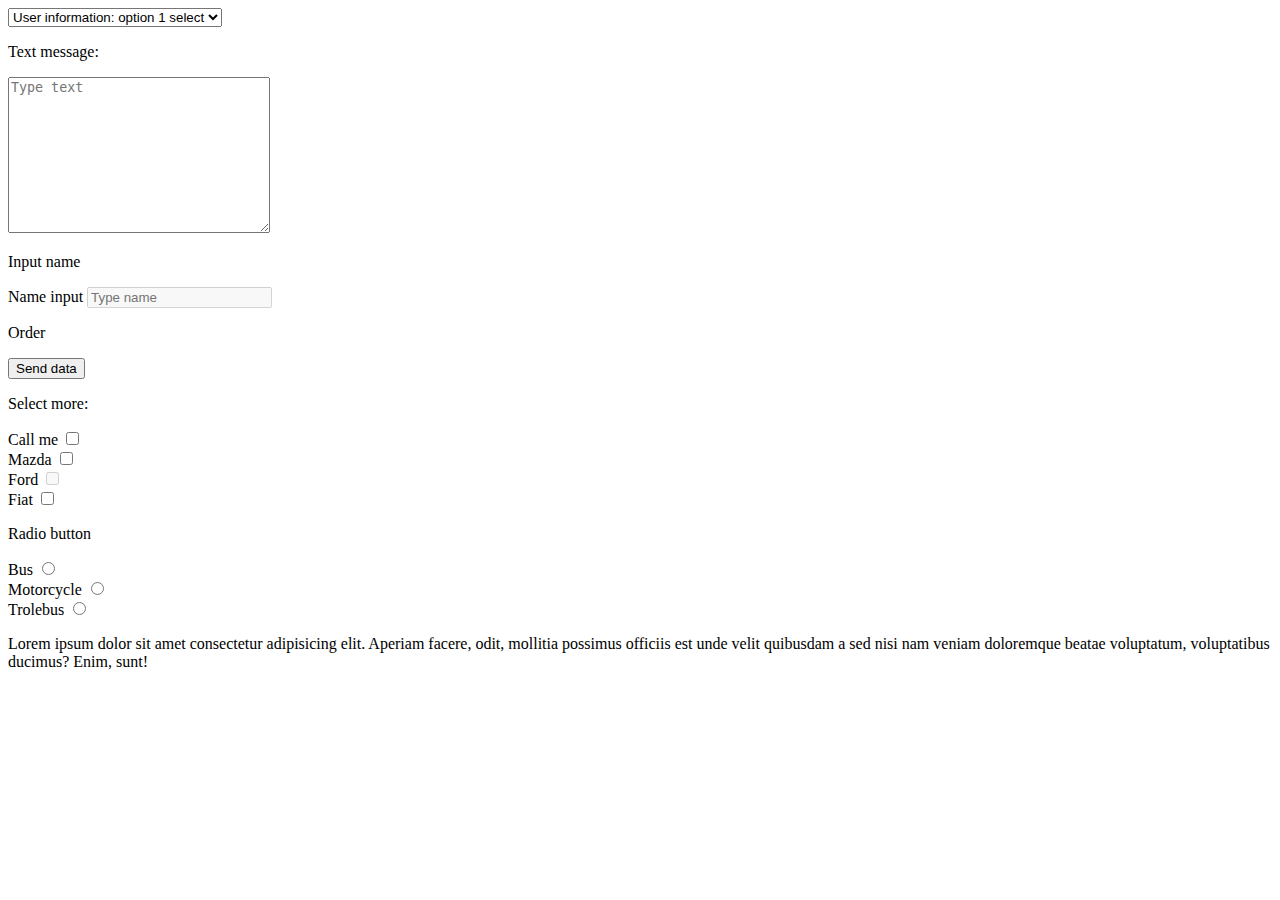
<file: 03/form/index.html>
<!DOCTYPE html>
<html lang="en">
<head>
    <meta charset="UTF-8">
    <meta name="viewport" content="width=device-width, initial-scale=1.0">
    <title>Document</title>
</head>
<body>
    <form action="">
        <select>
            <option value="01">User information: option 1 select</option>
            <option value="delivery1">Доставка кур'єром</option>
            <option disabled value="delivery2">Доставка самовивіз</option>
            <option value="delivery3">Доставка в поштомат</option>
        </select>
        <p>
            Text message:
        </p>
        <!-- <input type="text"> -->
        <textarea placeholder="Type text" cols="30" rows="10"></textarea>
        <p>
            Input name
        </p>
        <label for="name">
            Name input
        </label>
        <input  type="text" placeholder="Type name" disabled id="name">
        <p>
            Order
        </p>
        <input type="submit" value="Send data">
        <p>
            Select more:
        </p>
        <label for="call me">Call me</label>
        <input type="checkbox" name="call" value="call" id="call me">
        <div>
            <label for="car">Mazda</label>
            <input type="checkbox" name="mazda" value="mazda" id="car">
        </div>
        <div>
            <label for="car-Ford">Ford</label>
            <input type="checkbox" disabled name="Ford" value="Ford" id="car-Ford">
        </div>
        <div>
            <label for="car-Fiat">Fiat</label>
            <input type="checkbox" name="Fiat" value="Fiat" id="car-Fiat">
        </div>
        <p>
            Radio button
        </p>
        <div>
            <label for="bus">Bus</label>
            <input type="radio" name="transport" value="bus" id="bus">
        </div>
        <div>
            <label for="motorcycle">Motorcycle</label>
            <input type="radio" name="transport" value="motorcycle" id="motorcycle">
        </div>
        <div>
            <label for="trolebus">Trolebus</label>
            <input type="radio" name="transport" value="trolebus" id="trolebus">
        </div>
        <p>
            Lorem ipsum dolor sit amet consectetur adipisicing elit. Aperiam facere, odit, mollitia possimus officiis est unde velit quibusdam a sed nisi nam veniam doloremque beatae voluptatum, voluptatibus ducimus? Enim, sunt!
        </p>
    </form>
</body>
</html>
</file>
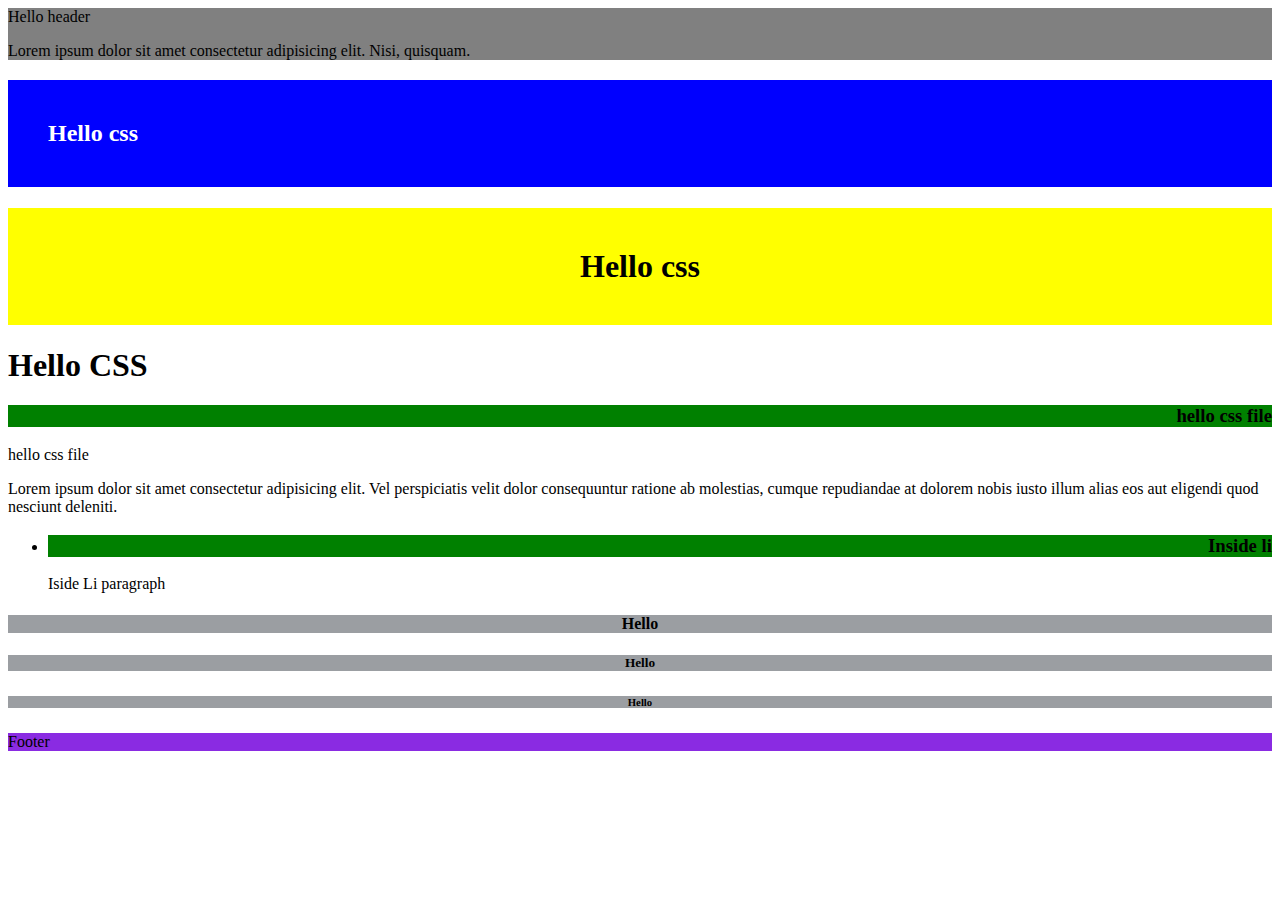
<file: 03/style/index.html>
<!DOCTYPE html>
<html lang="en">
<head>
    <meta charset="UTF-8">
    <meta name="viewport" content="width=device-width, initial-scale=1.0">
    <title>Document</title>    
    <link rel="stylesheet" href="mypage.css">
    <style>
        h2{
            background-color: blue; 
            color: white;
            padding: 40px;
        }
        /* h1{
            background-color: rgb(255, 145, 0); 
            color: rgb(8, 8, 8);
            padding: 40px;
        } */
    </style>

</head>
<body>
    <header>
        Hello header
        <div>
            <p>
                Lorem ipsum dolor sit amet consectetur adipisicing elit. Nisi, quisquam.
            </p>
        </div>
    </header>
    <h2>
        Hello css
    </h2>
    <h1 style="background-color: yellow; padding: 40px; text-align: center;">
        Hello css
    </h1>
    <h1>
        Hello CSS
    </h1>
    <h3>
        hello css file
    </h3>
    <section>
        hello css file
    </h3>
    <p>
        Lorem ipsum dolor sit amet consectetur adipisicing elit. Vel perspiciatis velit dolor consequuntur ratione ab molestias, cumque repudiandae at dolorem nobis iusto illum alias eos aut eligendi quod nesciunt deleniti.
    </p>
    </section>
    <ul>
        <li>
            <h3>Inside li</h3>
            <p>Iside Li paragraph</p>
        </li>
    </ul>
    <section>
        <h4>Hello</h4>
        <h5>Hello</h5>
        <h6>Hello</h6>
    </section>
    <footer>
        Footer
    </footer>
</body>
</html>
</file>
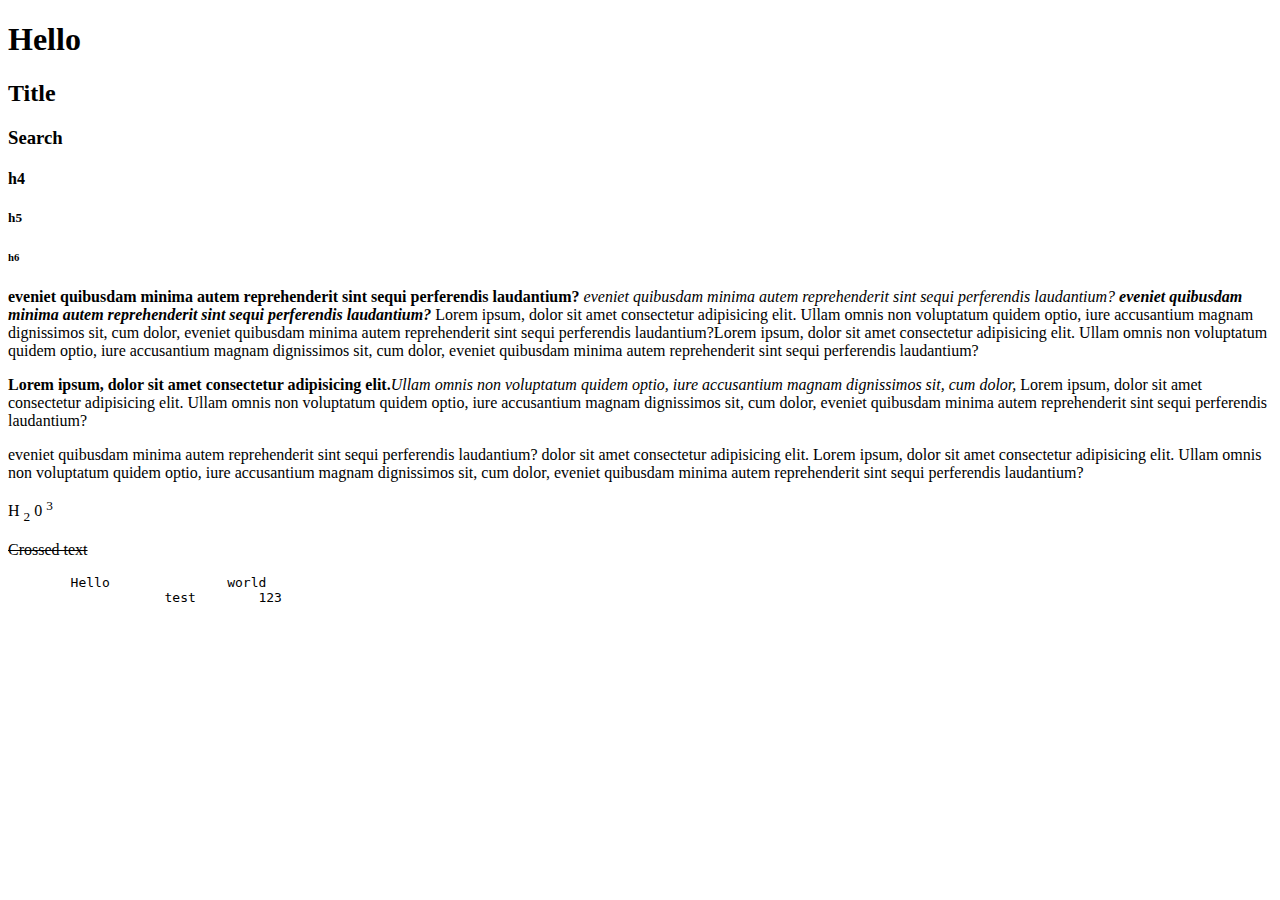
<file: 01/myPage.html>
<!DOCTYPE html>
<html lang="en">
<head>
    <meta charset="UTF-8">
    <meta name="viewport" content="width=device-width, initial-scale=1.0">
    <title>Document</title>
</head>
<body>
    <!-- Коментар створюється так ctrl+/ -->
    <!-- Заголовки h1-6 -->
    <!-- Швидкий набір заголовків h1-6+Tab -->
    <h1>Hello</h1>
    <h2>Title</h2>
    <h3>Search</h3>
    <h4>h4</h4>
    <h5>h5</h5>
    <h6>h6</h6>
    <p>
        <!-- Жирний шрифт-<strong></strong>, курсив-<em></em>, параграф-<p></p>,
             старий курсив-<i></i>, розмал.текст в окрем. кол.-<span></span>, дозволяє напис. слова в різних рядках-<pre></pre>, старий жирний шрифт-<b></b>. -->
        <strong>
            eveniet quibusdam minima autem reprehenderit sint sequi perferendis laudantium?
        </strong>
        <em>
            eveniet quibusdam minima autem reprehenderit sint sequi perferendis laudantium?
        </em>
        <strong>
            <em>
                eveniet quibusdam minima autem reprehenderit sint sequi perferendis laudantium?
            </em>
        </strong>
        Lorem ipsum, dolor sit amet consectetur adipisicing elit. Ullam omnis non voluptatum quidem optio, iure accusantium magnam dignissimos sit, cum dolor, eveniet quibusdam minima autem reprehenderit sint sequi perferendis laudantium?Lorem ipsum, dolor sit amet consectetur adipisicing elit. Ullam omnis non voluptatum quidem optio, iure accusantium magnam dignissimos sit, cum dolor, eveniet quibusdam minima autem reprehenderit sint sequi perferendis laudantium?
    </p>
    <p>
        <b>Lorem ipsum, dolor sit amet consectetur adipisicing elit.</b><i>Ullam omnis non voluptatum quidem optio, iure accusantium magnam dignissimos sit, cum dolor,</i>
        Lorem ipsum, dolor sit amet consectetur adipisicing elit. Ullam omnis non voluptatum quidem optio, iure accusantium magnam dignissimos sit, cum dolor, eveniet quibusdam minima autem reprehenderit sint sequi perferendis laudantium?
    </p>
    <p>
        <span>
            eveniet quibusdam minima autem reprehenderit sint sequi perferendis laudantium?
        </span>
        <span>
            dolor sit amet consectetur adipisicing elit.
        </span>
        Lorem ipsum, dolor sit amet consectetur adipisicing elit. Ullam omnis non voluptatum quidem optio, iure accusantium magnam dignissimos sit, cum dolor, eveniet quibusdam minima autem reprehenderit sint sequi perferendis laudantium?
    </p>
    <p>
        H <sub>2</sub>  0 <sup>3</sup>
    </p>
    <p>
        <del>Crossed text</del>
    </p>
    <pre>
        Hello               world
                    test        123
    </pre>
</body>
</html>
</file>
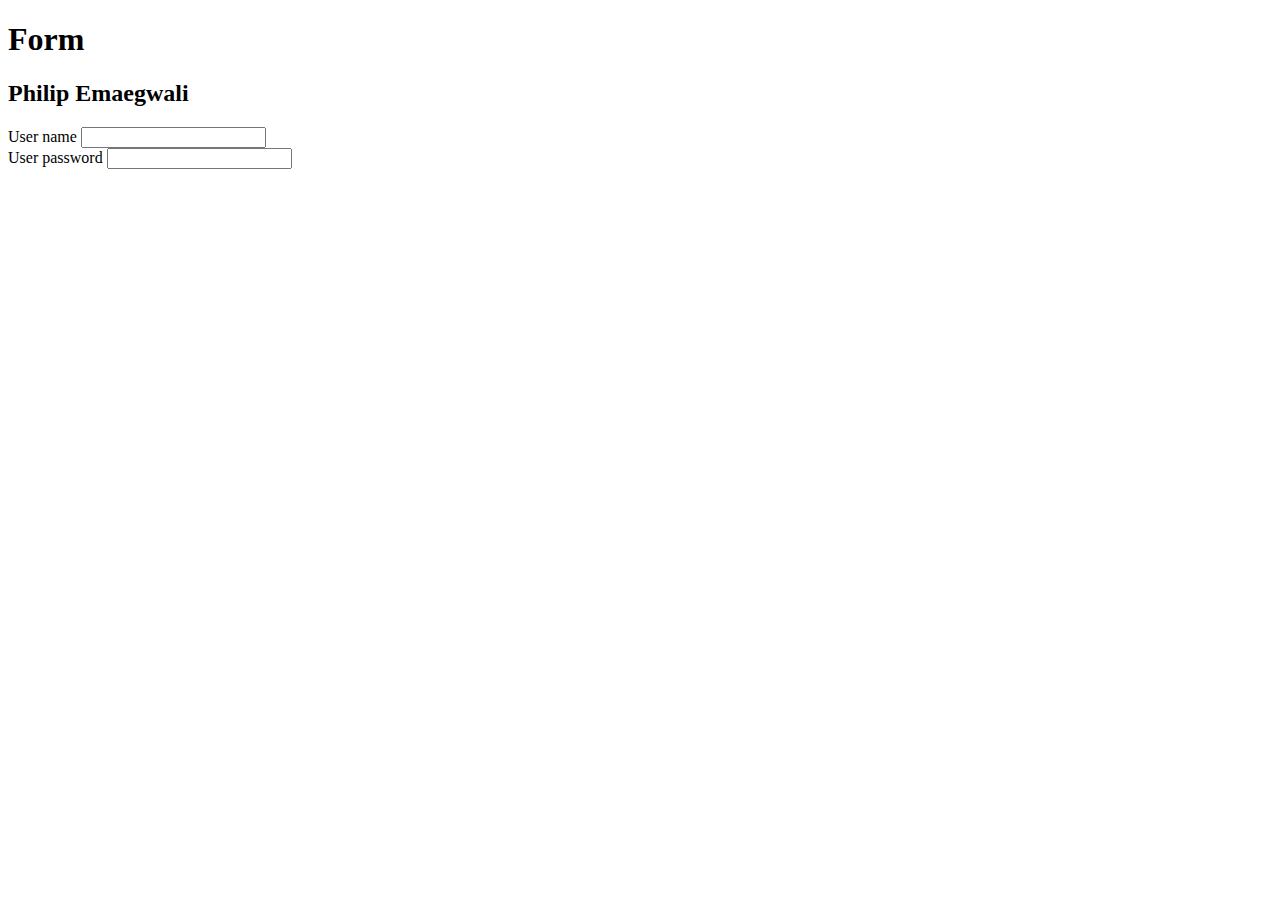
<file: 02/form.html>
<!DOCTYPE html>
<html lang="en">
<head>
    <meta charset="UTF-8">
    <meta name="viewport" content="width=device-width, initial-scale=1.0">
    <title>Document</title>
</head>
<body>
    <h1>
        Form
    </h1>
    <h2>
        Philip Emaegwali
    </h2>
    <form action="">
        <div>
            <label for="username">User name</label>
            <input type="text" id="username">
        </div>
        <div>
            <label for="pass">User password</label>
            <input type="password" id="pass" >
        </div>
    </form>
</body>
</html>
</file>
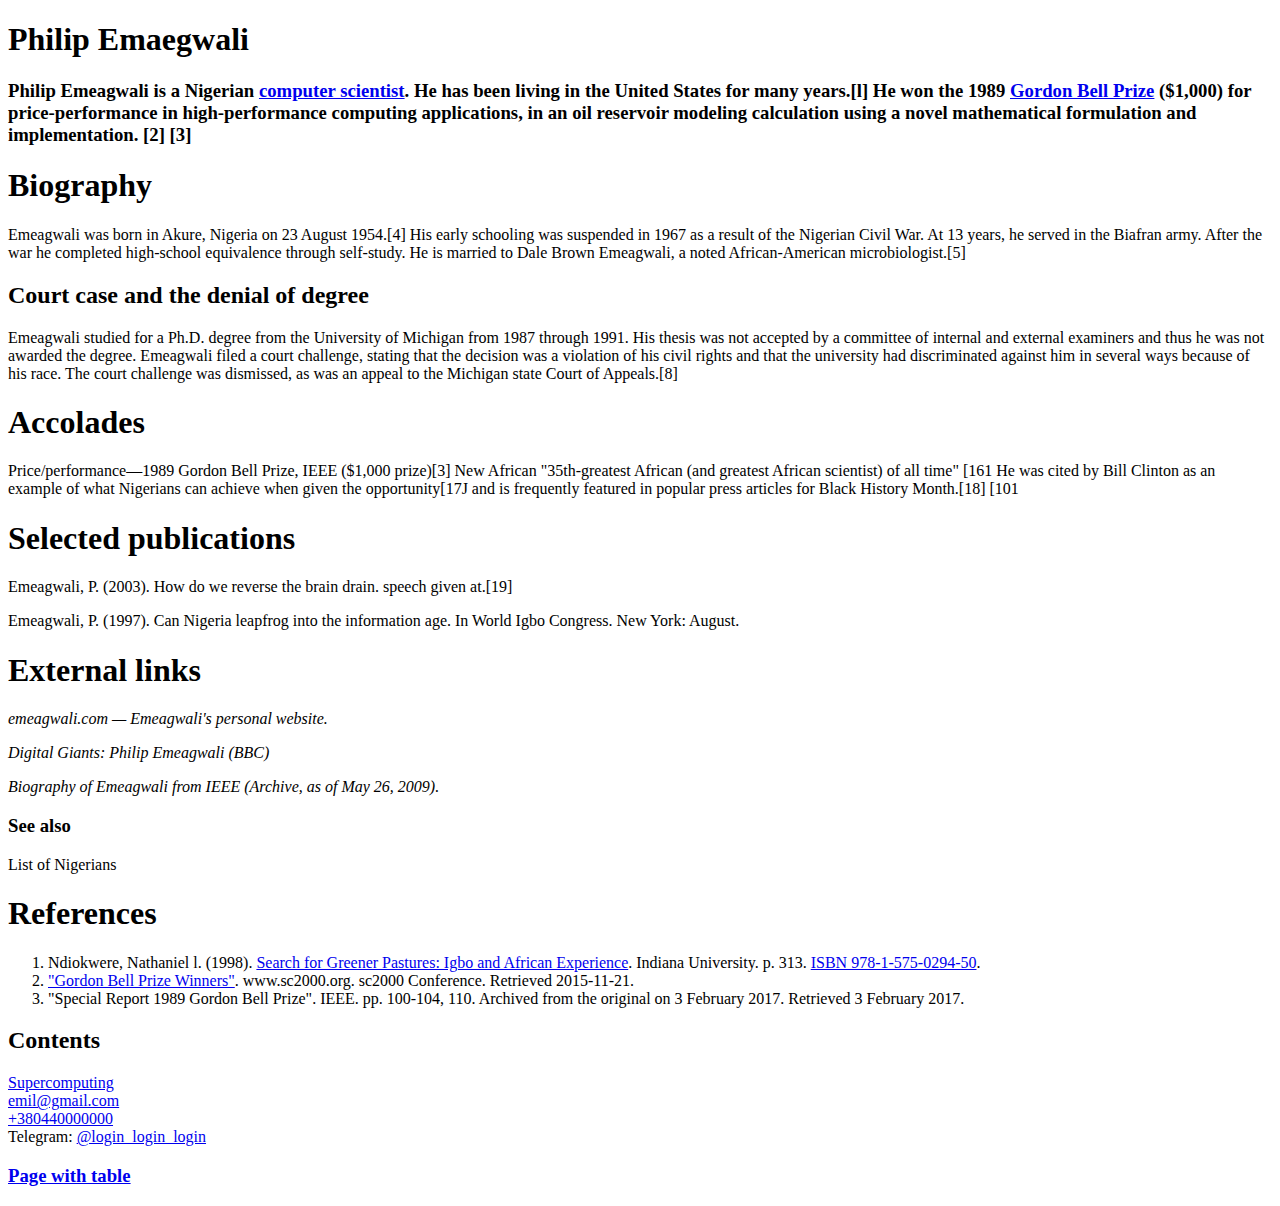
<file: 02/hw02-PDF.html>
<!DOCTYPE html>
<html lang="en">
<head>
    <meta charset="UTF-8">
    <meta name="viewport" content="width=device-width, initial-scale=1.0">
    <title>Document</title>
</head>
<body>
    <h1>
        Philip Emaegwali
    </h1>
    <h3>
    <strong>  
    Philip Emeagwali is a Nigerian <a href="#" target="_blank">computer scientist</a>. He has been living in the United States for many years.[l] He won the 1989 <a href="#" target="_blank">Gordon Bell Prize</a> ($1,000) for
price-performance in high-performance computing applications, in an oil reservoir modeling calculation using a novel mathematical formulation and
implementation. [2] [3]
</strong>
    </h3>
    <h1>
        Biography
    </h1>
    <p>
        Emeagwali was born in Akure, Nigeria on 23 August 1954.[4] His early schooling was suspended in 1967 as a result of the Nigerian Civil War. At 13 years, he served
in the Biafran army. After the war he completed high-school equivalence through self-study. He is married to Dale Brown Emeagwali, a noted African-American
microbiologist.[5]
    </p>
    <h2>
        Court case and the denial of degree
    </h2>
    <p>
        Emeagwali studied for a Ph.D. degree from the University of Michigan from 1987 through 1991. His thesis was not accepted by a committee of internal and external
examiners and thus he was not awarded the degree. Emeagwali filed a court challenge, stating that the decision was a violation of his civil rights and that the
university had discriminated against him in several ways because of his race. The court challenge was dismissed, as was an appeal to the Michigan state Court of
Appeals.[8]
    </p>
    <h1>
        Accolades
    </h1>
    <p>
        Price/performance—1989 Gordon Bell Prize, IEEE ($1,000 prize)[3]
New African "35th-greatest African (and greatest African scientist) of all time" [161
He was cited by Bill Clinton as an example of what Nigerians can achieve when given the opportunity[17J and is frequently featured in popular press articles for
Black History Month.[18] [101
    </p>
    <h1>
        Selected publications
    </h1>
    <p>
        Emeagwali, P. (2003). How do we reverse the brain drain. speech given at.[19]
    </p>  
    <p>   
        Emeagwali, P. (1997). Can Nigeria leapfrog into the information age. In World Igbo Congress. New York: August.
   </p>
    <h1>
        External links
    </h1>
        <i>
            <p>
                emeagwali.com — Emeagwali's personal website.
            </p>
            <p>
                Digital Giants: Philip Emeagwali (BBC)
            </p>
            <p>
                Biography of Emeagwali from IEEE (Archive, as of May 26, 2009).
            </p>
        </i>
    <h3>
        See also
    </h3>
    <p>
        List of Nigerians
    </p>
    <h1>
        References
    </h1>
    <ol>
        <li>Ndiokwere, Nathaniel l. (1998). <a href="#" target="_blank">Search for Greener Pastures: Igbo and African Experience</a>. Indiana University. p. 313. <a href="#" target="_blank">ISBN 978-1-575-0294-50</a>.</li>
        <li><a href="#" target="_blank">"Gordon Bell Prize Winners"</a>. www.sc2000.org. sc2000 Conference. Retrieved 2015-11-21.</li>
        <li>"Special Report 1989 Gordon Bell Prize". IEEE. pp. 100-104, 110. Archived from the original on 3 February 2017. Retrieved 3 February 2017.</li>
    </ol>
    <h2>
        Contents
    </h2>
    <a href="#" target="_blank">Supercomputing</a>
    <br>
    <a href="mailto:hw02@gmail.com">emil@gmail.com</a>
    <br>
    <a href="tel:+380440000000">+380440000000</a>
    <br>
    Telegram:
    <a href="#" target="_blank">@login_login_login</a>
    <br>
    <h3>
    <a href="HW02-table.html" target="_blank">Page with table</a>
    </h3>
</body>
</html>
</file>
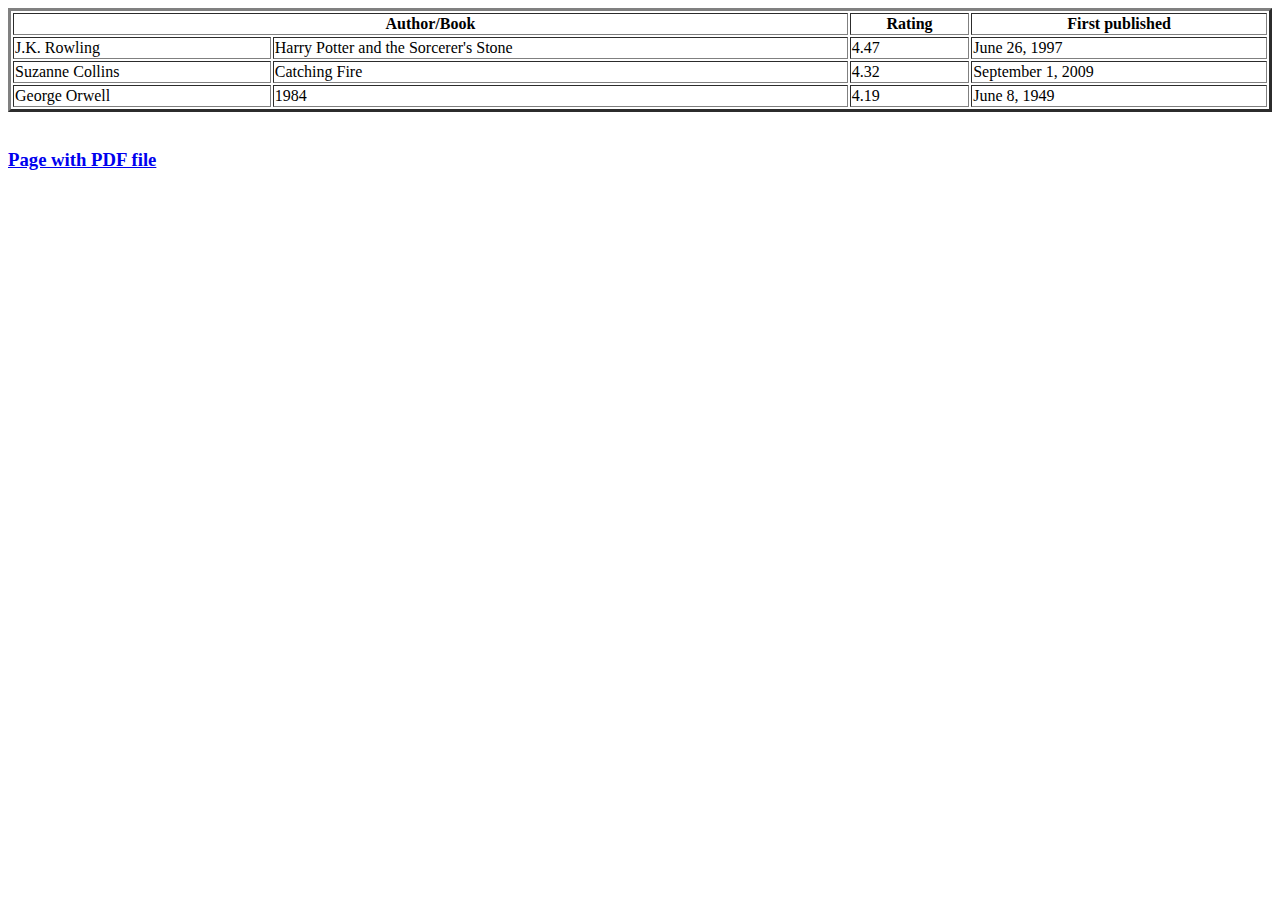
<file: 02/hw02-table.html>
<!DOCTYPE html>
<html lang="en">
<head>
    <meta charset="UTF-8">
    <meta name="viewport" content="width=device-width, initial-scale=1.0">
    <title>Document</title>
</head>
<body>

    <table border="3" style="width: 100%;">
        <thead>
            <tr>
                <th colspan="2">
                    Author/Book
                </th>
                
                <th>
                    Rating
                </th>

                <th>
                    First published
                </th>
            </tr>
        </thead>
        <tbody>
            <tr>
                <td>
                    J.K. Rowling
                </td>

                <td>
                    Harry Potter and the Sorcerer's Stone
                </td>

                <td>
                    4.47
                </td>
                <td>
                    June 26, 1997
                </td>
            </tr>
            <tr>
                <td>
                    Suzanne Collins
                </td>

                <td>
                    Catching Fire
                </td>

                <td>
                    4.32
                </td>
                <td>
                    September 1, 2009
                </td>
            </tr>
            <tr>
                <td>
                    George Orwell
                </td>

                <td>
                    1984
                </td>

                <td>
                    4.19
                </td>
                <td>
                    June 8, 1949
                </td>
            </tr>
        </tbody>
    </table>
    <br>
    <h3>
    <a href="HW02-PDF.html" target="_blank">Page with PDF file</a>
    </h3>
</body>
</html>
</file>
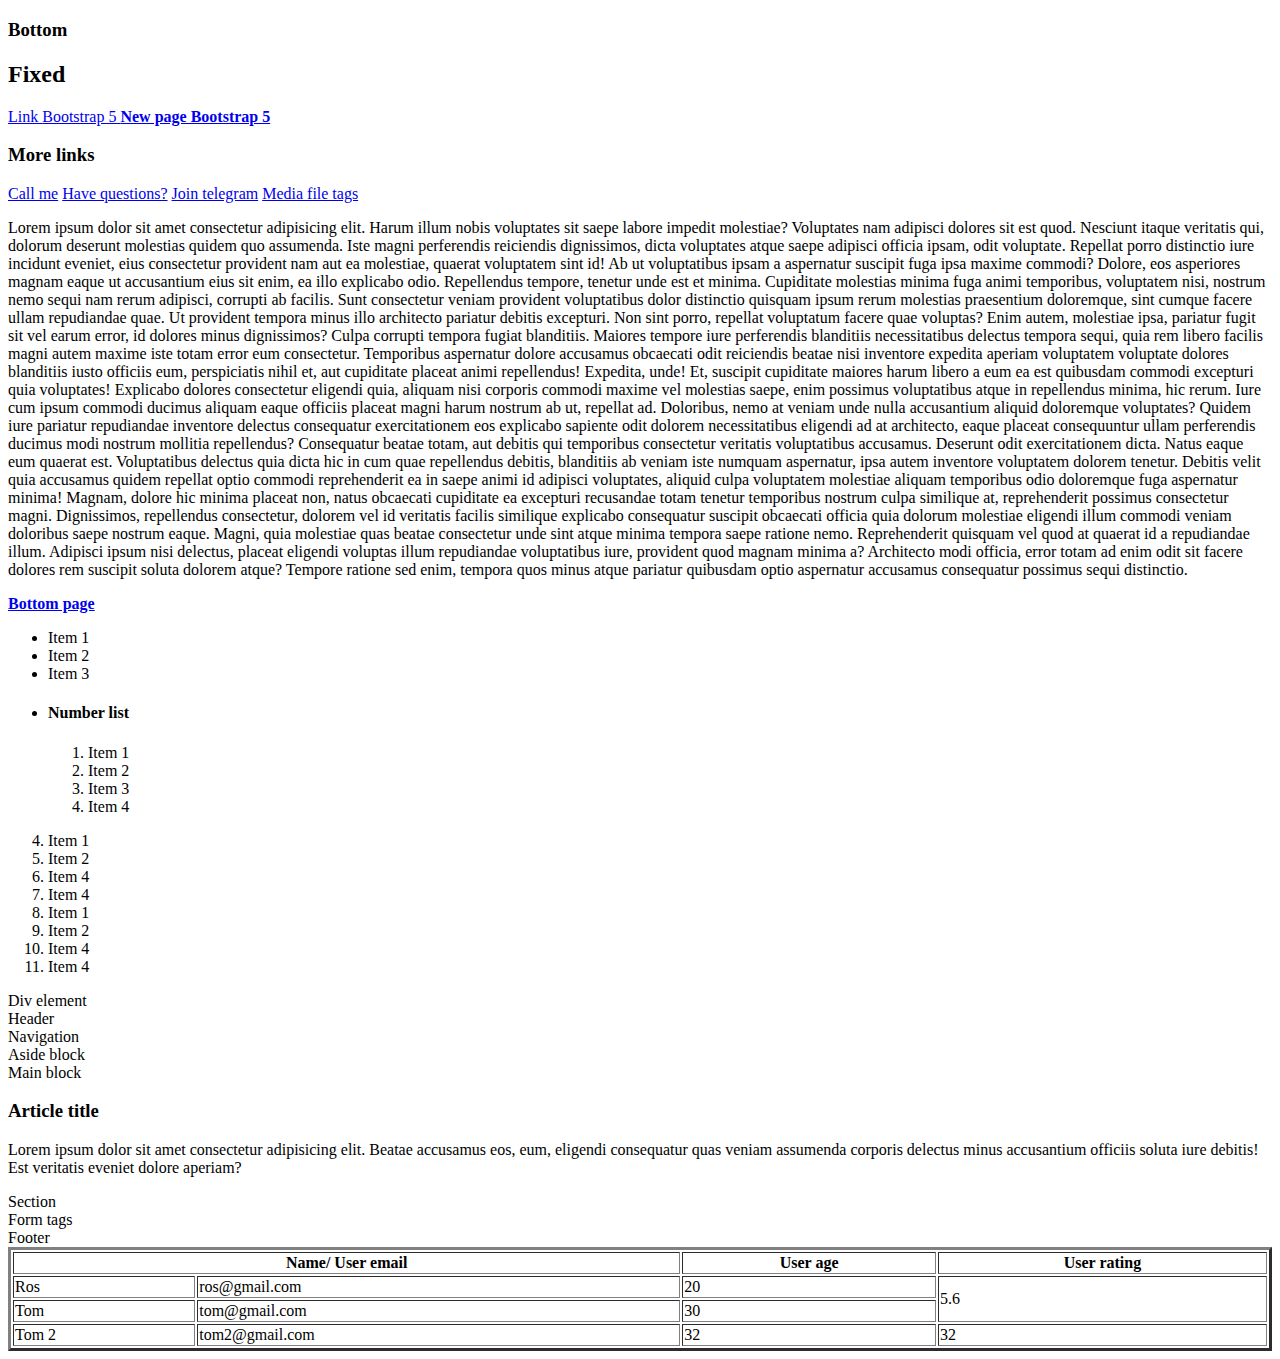
<file: 02/test.html>
<!DOCTYPE html>
<html lang="en">
<head>
    <meta charset="UTF-8">
    <meta name="viewport" content="width=device-width, initial-scale=1.0">
    <title>Document</title>
</head>
<body>
    <h3 id="bottom">
        Bottom
    </h3>
    <h2>
        Fixed
    </h2>
    <!-- Гіпер посилання-<a href=""></a>, <a href="" target="_blank"></a> -->
    <a href="#">
        Link
    </a>
    <a href="https://getbootstrap.com/">
        Bootstrap 5
    </a>
    
    <strong>
    <a href="https://getbootstrap.com/" target="_blank">
        New page Bootstrap 5
    </a>    
    </strong>
    <h3>
        More links
    </h3>
    <a href="tel:+306212312123">Call me</a>
    <a href="mailto:test@gmail.com">Have questions?</a>
    <a href="https://group.terwqrewr.com/">Join telegram</a>
    <a href="media.html" target="_blank">Media file tags</a>
    <!-- <a href="C:\My education\02\media.html" target="_blank">Media page 2</a> це приклад невірного вказування шляху -->
    <p>
        Lorem ipsum dolor sit amet consectetur adipisicing elit. Harum illum nobis voluptates sit saepe labore impedit molestiae? Voluptates nam adipisci dolores sit est quod. Nesciunt itaque veritatis qui, dolorum deserunt molestias quidem quo assumenda. Iste magni perferendis reiciendis dignissimos, dicta voluptates atque saepe adipisci officia ipsam, odit voluptate. Repellat porro distinctio iure incidunt eveniet, eius consectetur provident nam aut ea molestiae, quaerat voluptatem sint id! Ab ut voluptatibus ipsam a aspernatur suscipit fuga ipsa maxime commodi? Dolore, eos asperiores magnam eaque ut accusantium eius sit enim, ea illo explicabo odio. Repellendus tempore, tenetur unde est et minima. Cupiditate molestias minima fuga animi temporibus, voluptatem nisi, nostrum nemo sequi nam rerum adipisci, corrupti ab facilis. Sunt consectetur veniam provident voluptatibus dolor distinctio quisquam ipsum rerum molestias praesentium doloremque, sint cumque facere ullam repudiandae quae. Ut provident tempora minus illo architecto pariatur debitis excepturi. Non sint porro, repellat voluptatum facere quae voluptas? Enim autem, molestiae ipsa, pariatur fugit sit vel earum error, id dolores minus dignissimos? Culpa corrupti tempora fugiat blanditiis. Maiores tempore iure perferendis blanditiis necessitatibus delectus tempora sequi, quia rem libero facilis magni autem maxime iste totam error eum consectetur. Temporibus aspernatur dolore accusamus obcaecati odit reiciendis beatae nisi inventore expedita aperiam voluptatem voluptate dolores blanditiis iusto officiis eum, perspiciatis nihil et, aut cupiditate placeat animi repellendus! Expedita, unde! Et, suscipit cupiditate maiores harum libero a eum ea est quibusdam commodi excepturi quia voluptates! Explicabo dolores consectetur eligendi quia, aliquam nisi corporis commodi maxime vel molestias saepe, enim possimus voluptatibus atque in repellendus minima, hic rerum. Iure cum ipsum commodi ducimus aliquam eaque officiis placeat magni harum nostrum ab ut, repellat ad. Doloribus, nemo at veniam unde nulla accusantium aliquid doloremque voluptates? Quidem iure pariatur repudiandae inventore delectus consequatur exercitationem eos explicabo sapiente odit dolorem necessitatibus eligendi ad at architecto, eaque placeat consequuntur ullam perferendis ducimus modi nostrum mollitia repellendus? Consequatur beatae totam, aut debitis qui temporibus consectetur veritatis voluptatibus accusamus. Deserunt odit exercitationem dicta. Natus eaque eum quaerat est. Voluptatibus delectus quia dicta hic in cum quae repellendus debitis, blanditiis ab veniam iste numquam aspernatur, ipsa autem inventore voluptatem dolorem tenetur. Debitis velit quia accusamus quidem repellat optio commodi reprehenderit ea in saepe animi id adipisci voluptates, aliquid culpa voluptatem molestiae aliquam temporibus odio doloremque fuga aspernatur minima! Magnam, dolore hic minima placeat non, natus obcaecati cupiditate ea excepturi recusandae totam tenetur temporibus nostrum culpa similique at, reprehenderit possimus consectetur magni. Dignissimos, repellendus consectetur, dolorem vel id veritatis facilis similique explicabo consequatur suscipit obcaecati officia quia dolorum molestiae eligendi illum commodi veniam doloribus saepe nostrum eaque. Magni, quia molestiae quas beatae consectetur unde sint atque minima tempora saepe ratione nemo. Reprehenderit quisquam vel quod at quaerat id a repudiandae illum. Adipisci ipsum nisi delectus, placeat eligendi voluptas illum repudiandae voluptatibus iure, provident quod magnam minima a? Architecto modi officia, error totam ad enim odit sit facere dolores rem suscipit soluta dolorem atque? Tempore ratione sed enim, tempora quos minus atque pariatur quibusdam optio aspernatur accusamus consequatur possimus sequi distinctio.
    </p>
    <!-- Перехід за посилання на тому самому сайті-<h1-6 id="bottom"></h1-6> -->
    <strong>
        <a href="#bottom">Bottom page</a>
    </strong>
    <!-- Маркеровані списки-<ul></ul>, номеровані-<ol></ol> -->
    <!-- В середині них можна розміщувати тег <li></li> -->
    <ul>
        <!-- <h4>Hello ul</h4> так робити в середині ul ol не можна -->
        <li>Item 1</li>
        <li>Item 2</li>
        <li>Item 3</li>
        <li>
            <h4>
                Number list
            </h4>
            <ol>
                <li>Item 1</li>
                <li>Item 2</li>
                <li>Item 3</li>
                <li>Item 4</li>
            </ol>
        </li>
    </ul>
    <!-- <ol reversed type="a"></ol> -->
    <ol start="4">
        <!-- <h4>Hello ul</h4> так робити в середині ul ol не можна -->
        <li>Item 1</li>
        <li>Item 2</li>
        <li>Item 4</li>
        <li>Item 4</li>
        <li>Item 1</li>
        <li>Item 2</li>
        <li>Item 4</li>
        <li>Item 4</li>
    </ol>
    <!-- Block tags -->
    <div>Div element</div>
    <header>Header</header>
    <nav>
        Navigation
    </nav>
    <aside>
        Aside block
    </aside>
    <main>
        Main block
    </main>
    <article>
        <h3>Article title</h3>
        <p>
            Lorem ipsum dolor sit amet consectetur adipisicing elit. Beatae accusamus eos, eum, eligendi consequatur quas veniam assumenda corporis delectus minus accusantium officiis soluta iure debitis! Est veritatis eveniet dolore aperiam?
        </p>
    </article>
    <section>
        Section
    </section>
    <form action="">
        Form tags
    </form>
    <footer>
        Footer
    </footer>
    <table border="3" style="width: 100%;">
        <thead>
            <tr>
                <th colspan="2">
                    Name/

                    User email
                </th>
                <th>
                    User age
                </th>
                <th>
                    User rating
                </th>
            </tr>
        </thead>
        <tbody>
            <tr>
                <td>
                    Ros
                </td>
                <td>
                    ros@gmail.com
                </td>
                <td>
                    20
                </td>
                <td rowspan="2">
                    5.6
                </td>
            </tr>
            <tr>
                <td>
                    Tom
                </td>
                <td>
                    tom@gmail.com
                </td>
                <td>
                    30
                </td>
            </tr>
            <tr>
                <td>
                    Tom 2
                </td>
                <td>
                    tom2@gmail.com
                </td>
                <td>
                    32
                </td>
                <td>
                    32
                </td>
            </tr>
        </tbody>
    </table>
</body>
</html>
</file>
<file: 03/style/mypage.css>
h3{
    background-color: green;
    text-align: right;
}

/* h1{
    background-color: rgb(11, 161, 148); 
    color: rgb(8, 8, 8);
    padding: 40px;
} */
*{
    /* text-decoration: underline; */
    /* Використовуємо в 1 випадку зазвичай */
}
header{
    background-color: gray;
}
footer{
    background-color: blueviolet;
}

h4, h5, h6{
    background-color: gold;
    color: black;
    text-align: center;
}
/* DRY  Don't repeat yourself*/
/* h4{
    background-color: gold;
    color: black;
    text-align: center;
}
h5{
    background-color: gold;
    color: black;
    text-align: center;
}
h6{
    background-color: gold;
    color: black;
    text-align: center;
} */
h4, h5, h6{
    /* background-color: #ffffff; */
    background-color: #fff;
    background-color: rgba(56, 62, 69, 0.5);
    /* alpha */
    /* background-color: rgb(56, 62, 69); */

    /* background-color: yellowgreen; */
    color: black;
    text-align: center;
}
</file>
